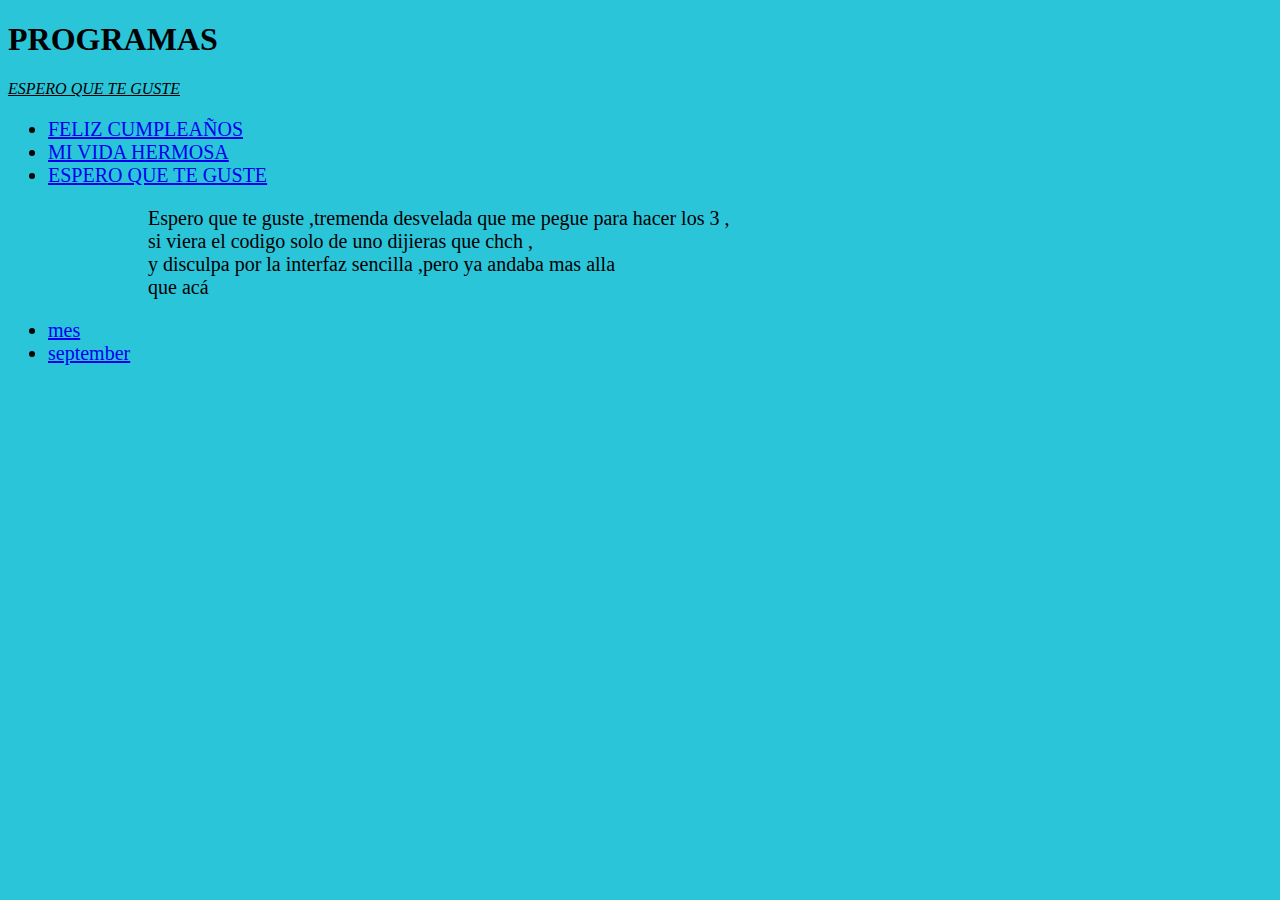
<file: index.html>
<!DOCTYPE html>
<html lang="en">
<head>
    <meta charset="UTF-8">
    <meta name="viewport" content="width=device-width, initial-scale=1.0">
    <title>PROGRAMAS</title>
</head>
<body style="background-color: rgb(43, 197, 218);">
    <MAIN>
        <h1 style="color: gre;font-family: algerian ;">PROGRAMAS</h1>
        <P><U><i>ESPERO QUE TE GUSTE</i></U></P>
        <ul style="font-size: 20px;font-family:algerian ;">
            <li>
                <a href="./FLOWER/index.html">FELIZ CUMPLEAÑOS</a>
            </li>
            <li>
                <a href="./Image Slider/index.html">MI VIDA HERMOSA</a>
            </li>
            <li>
                <a href="./slider-poema/index.html">ESPERO QUE TE GUSTE</a>
                <pre style="font-family: cooper;text-align:left;">
                    Espero que te guste ,tremenda desvelada que me pegue para hacer los 3 ,
                    si viera el codigo solo de uno dijieras que chch ,
                    y disculpa por la interfaz sencilla ,pero ya andaba mas alla 
                    que acá </pre>
            </li>
            <li>
                <a href="./slider_1/index.html">mes</a>
            </li>
            <li>
                <a href="./YellowFlores-main/index.html">september</a>
            </li>
        </ul>
    </MAIN>
</body>
</html>
</file>
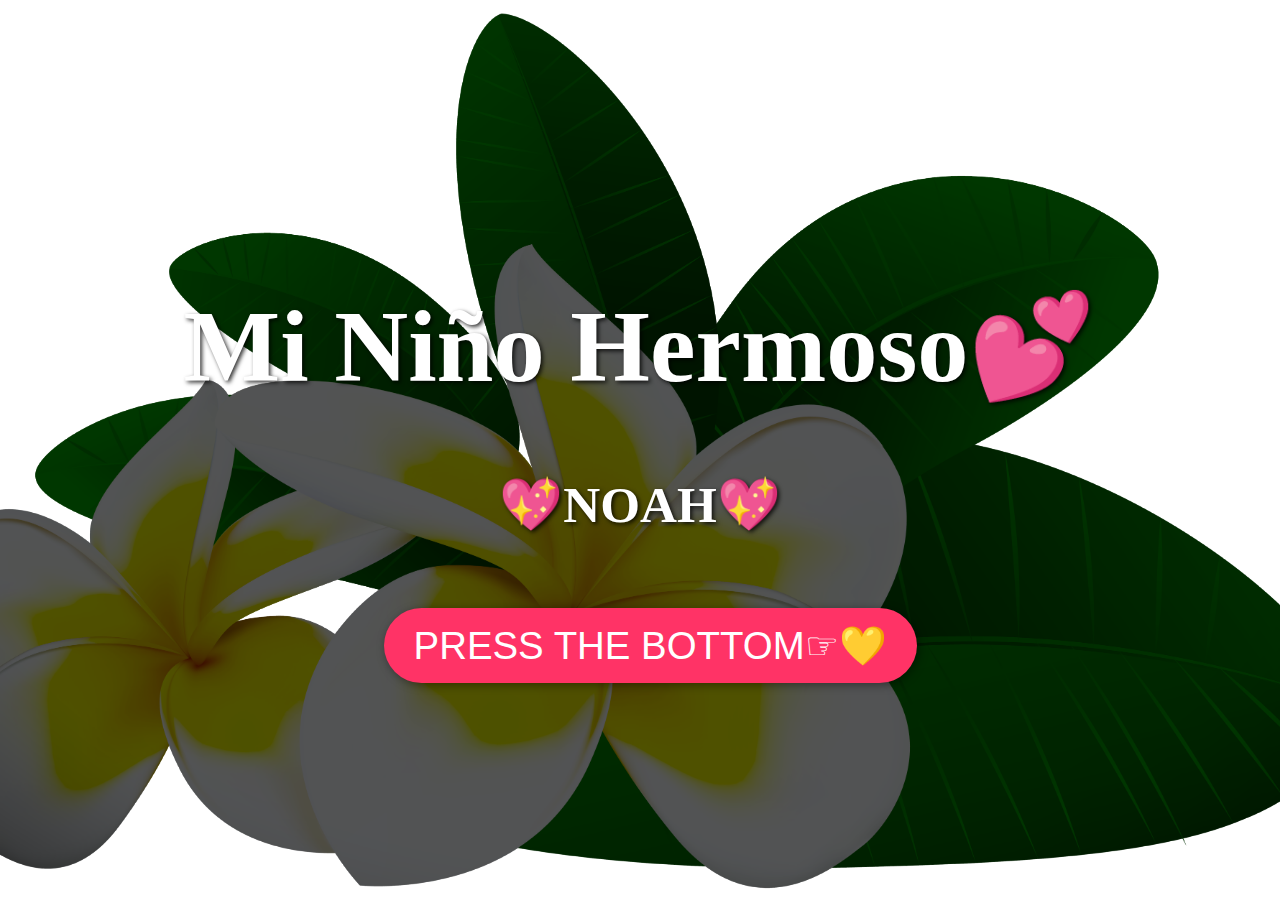
<file: YellowFlores-main/index.html>
<!DOCTYPE html>
<html lang="es">
<head>
    <meta charset="UTF-8">
    <meta name="viewport" content="width=device-width, initial-scale=1.0">
    <title>Mi amor</title>
    <style>
        body, html {
            margin: 0;
            padding: 0;
            height: 100%;
            width: 100%;
            display: flex;
            justify-content: center;
            align-items: center;
            background: url('img/amar.png') no-repeat center center/cover;
            font-family: 'Arial', sans-serif;
        }

        h1, h2 {
            color: white;
            text-shadow: 2px 2px 4px rgba(0, 0, 0, 0.8);
            text-align: center;
        }

        h1 {
            font-size: 8vw;
            animation: fadeInOut 3s infinite; /* Animación suave */
        }

        h2 {
            font-size: 4vw;
            margin-top: 20px;
            animation: pulse 2s infinite; /* Pequeño efecto de pulsación */
        }

        button {
            font-size: 3vw;
            padding: 15px 30px;
            margin-top: 30px;
            border: none;
            margin-left: 200px;
            background-color: #ff3366;
            color: white;
            cursor: pointer;
            border-radius: 50px;
            box-shadow: 2px 2px 10px rgba(0, 0, 0, 0.4);
        }

        @keyframes fadeInOut {
            0%, 100% {
                opacity: 0.8;
            }
            50% {
                opacity: 1;
            }
        }

        @keyframes pulse {
            0%, 100% {
                transform: scale(1);
            }
            50% {
                transform: scale(1.05);
            }
        }
    </style>
</head>
<body>
    <div>
        <h1 style="font-family: cooper;">Mi Niño Hermoso💕</h1>
        <h2 style="font-family: algerian;">💖NOAH💖</h2>
        <button onclick="window.location.href='rosas.html'" style="font-family: ;">PRESS THE BOTTOM☞💛</button>
    </div>
</body>
</html>
</file>
